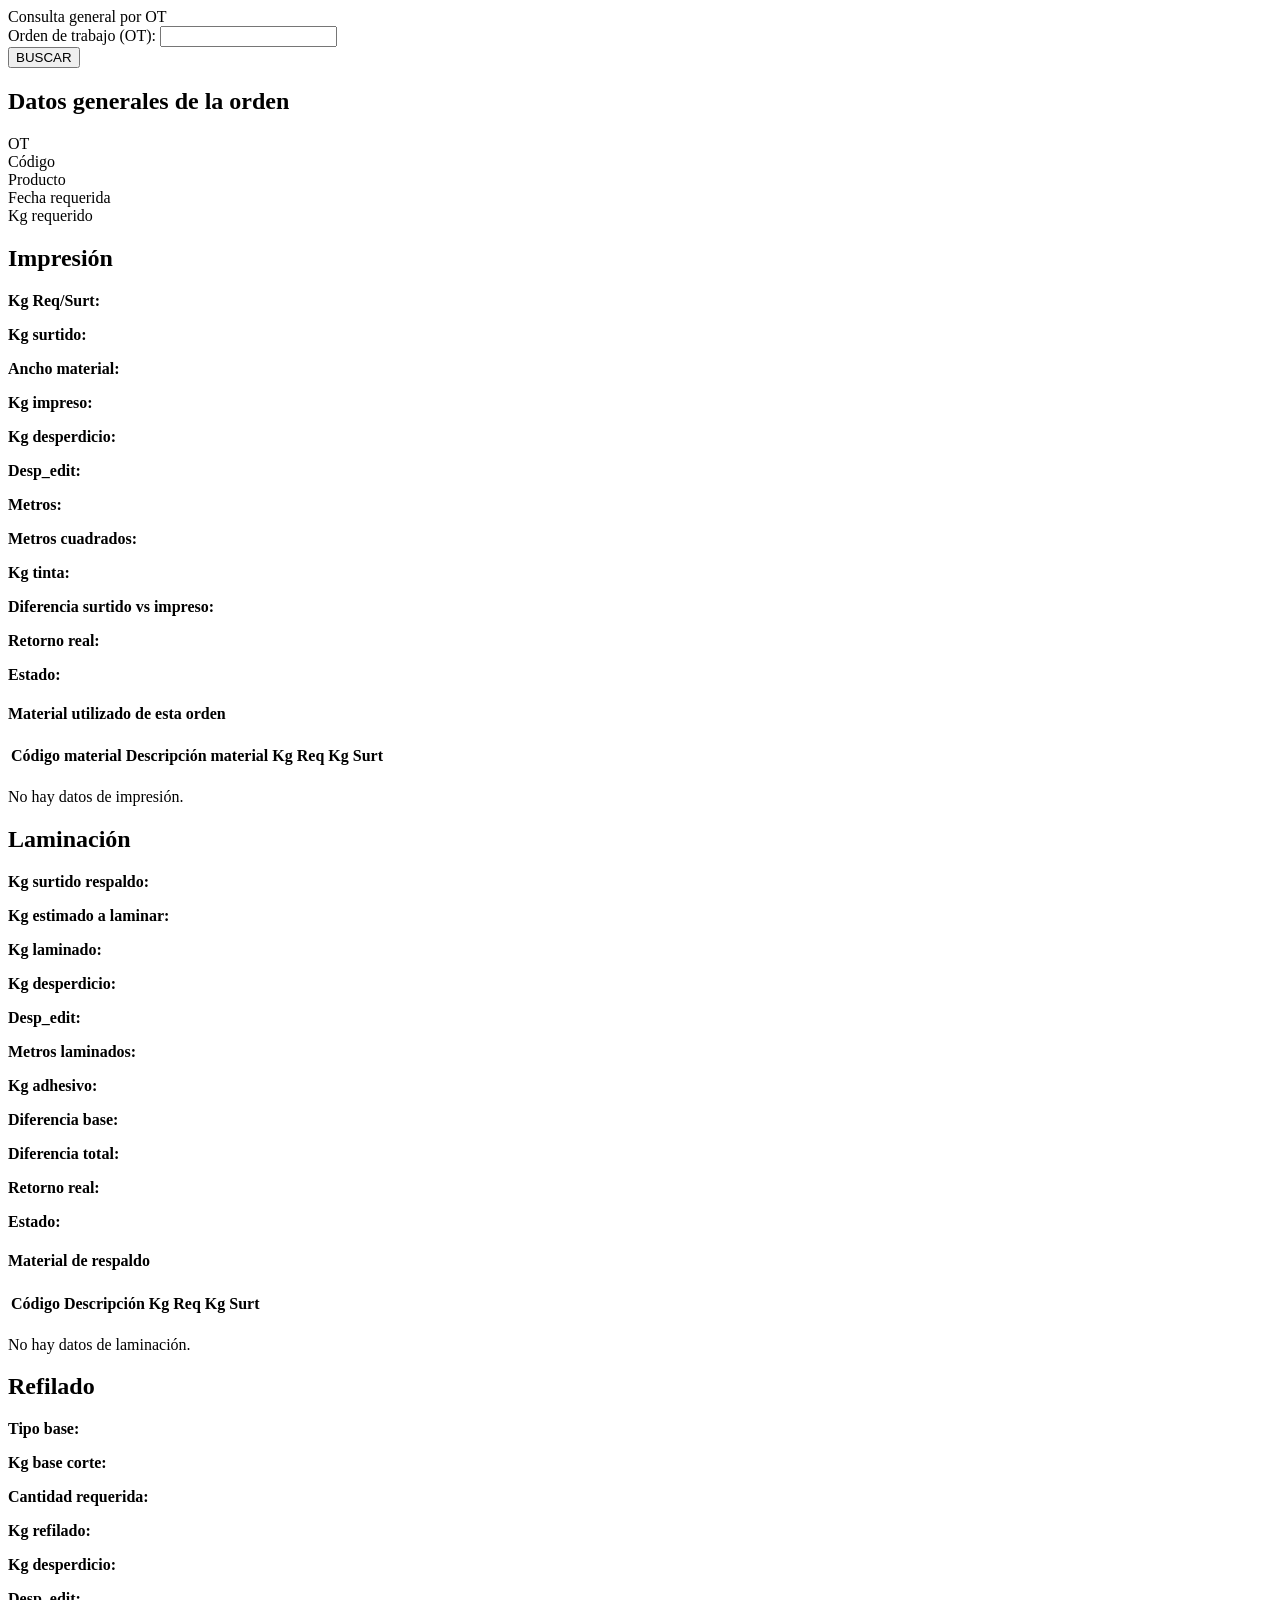
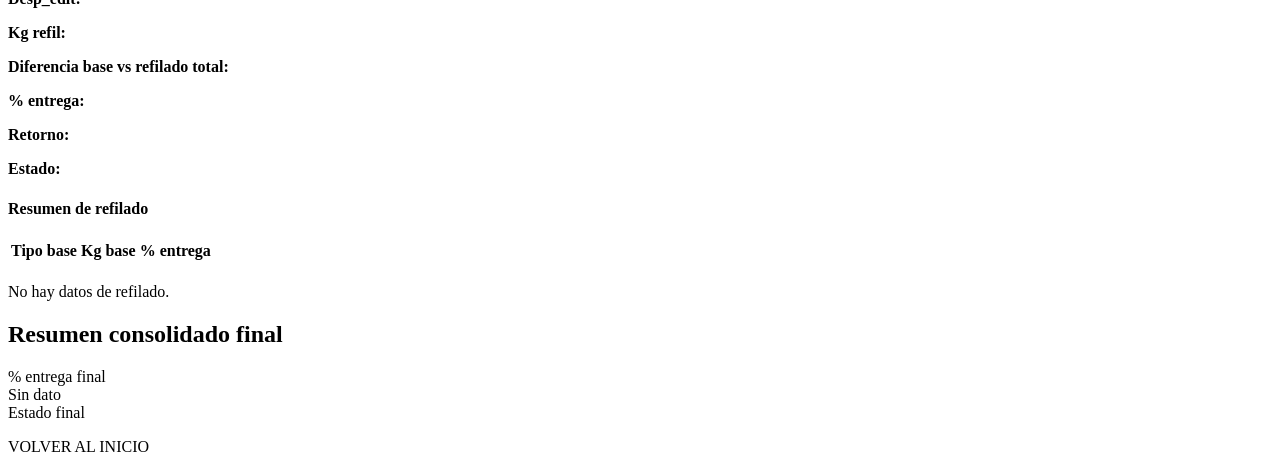
<file: src/main/resources/templates/consulta/index.html>
<!DOCTYPE html>
<html xmlns:th="http://www.thymeleaf.org">
<head>
    <meta charset="UTF-8">
    <title>Consulta General</title>
    <link rel="stylesheet" th:href="@{/css/estilos.css}">
</head>
<body class="modulo-consulta">
    <div class="encabezado encabezado-consulta">Consulta general por OT</div>

    <div class="contenedor">
        <form th:action="@{/consulta/buscar}" method="post">
            <div class="campo-formulario">
                <label>Orden de trabajo (OT):</label>
                <input type="text" name="ot" required>
            </div>
            <button type="submit" class="boton-principal">BUSCAR</button>
        </form>

        <p th:if="${error}" th:text="${error}" style="color:red; font-weight:bold;"></p>

        <div th:if="${orden != null}">
            <div class="dashboard-grid">

                <!-- DATOS GENERALES -->
                <div class="dashboard-card resumen">
                    <h2>Datos generales de la orden</h2>
                    <div class="kpi-row">
                        <div class="kpi-box">
                            <div class="label">OT</div>
                            <div class="value" th:text="${orden.ot}"></div>
                        </div>

                        <div class="kpi-box">
                            <div class="label">Código</div>
                            <div class="value" th:text="${orden.codigo != null ? orden.codigo : '-'}"></div>
                        </div>

                        <div class="kpi-box">
                            <div class="label">Producto</div>
                            <div class="value" th:text="${orden.producto != null ? orden.producto : '-'}"></div>
                        </div>

                        <div class="kpi-box">
                            <div class="label">Fecha requerida</div>
                            <div class="value" th:text="${orden.fechaRequerida != null ? orden.fechaRequerida : '-'}"></div>
                        </div>

                        <div class="kpi-box">
                            <div class="label">Kg requerido</div>
                            <div class="value"
                                 th:text="${orden.kgRequerido != null ? T(java.lang.String).format(T(java.util.Locale).US, '%.2f', orden.kgRequerido) : 'Sin dato'}">
                            </div>
                        </div>
                    </div>
                </div>

                <!-- IMPRESION -->
                <div class="dashboard-card impresion">
                    <h2>Impresión</h2>

                    <div th:if="${impresion != null}" class="dashboard-two-col">

                        <div class="dashboard-info">
                            <p><strong>Kg Req/Surt:</strong>
                                <span th:text="${impresion.kgReqSurt != null ? T(java.lang.String).format(T(java.util.Locale).US, '%.2f', impresion.kgReqSurt) : 'Sin dato'}"></span>
                            </p>

                            <p><strong>Kg surtido:</strong>
                                <span th:text="${impresion.kgSurtido != null ? T(java.lang.String).format(T(java.util.Locale).US, '%.2f', impresion.kgSurtido) : 'Sin dato'}"></span>
                            </p>

                            <p><strong>Ancho material:</strong>
                                <span th:text="${impresion.anchoMaterial != null ? T(java.lang.String).format(T(java.util.Locale).US, '%.2f', impresion.anchoMaterial) : 'Sin dato'}"></span>
                            </p>

                            <p><strong>Kg impreso:</strong>
                                <span th:text="${impresion.kgImpreso != null ? T(java.lang.String).format(T(java.util.Locale).US, '%.2f', impresion.kgImpreso) : 'Sin dato'}"></span>
                            </p>

                            <p><strong>Kg desperdicio:</strong>
                                <span th:text="${impresion.kgDesperdicio != null ? T(java.lang.String).format(T(java.util.Locale).US, '%.2f', impresion.kgDesperdicio) : 'Sin dato'}"></span>
                            </p>

                            <p><strong>Desp_edit:</strong>
                                <span th:text="${impresion.kgDesperdicioEdit != null ? T(java.lang.String).format(T(java.util.Locale).US, '%.2f', impresion.kgDesperdicioEdit) : '0.00'}"></span>
                            </p>

                            <p><strong>Metros:</strong>
                                <span th:text="${impresion.metros != null ? T(java.lang.String).format(T(java.util.Locale).US, '%.2f', impresion.metros) : 'Sin dato'}"></span>
                            </p>

                            <p><strong>Metros cuadrados:</strong>
                                <span th:text="${impresion.metrosCuadrados != null ? T(java.lang.String).format(T(java.util.Locale).US, '%.2f', impresion.metrosCuadrados) : 'Sin dato'}"></span>
                            </p>

                            <p><strong>Kg tinta:</strong>
                                <span th:text="${impresion.kgTinta != null ? T(java.lang.String).format(T(java.util.Locale).US, '%.2f', impresion.kgTinta) : 'Sin dato'}"></span>
                            </p>

                            <p><strong>Diferencia surtido vs impreso:</strong>
                                <span th:text="${impresion.difSurtVsImpreso != null ? T(java.lang.String).format(T(java.util.Locale).US, '%.2f', impresion.difSurtVsImpreso) : 'Sin dato'}"
                                      th:class="${impresion.difSurtVsImpreso == null ? 'sin-datos' :
                                                 (impresion.difSurtVsImpreso >= -10 and impresion.difSurtVsImpreso <= 10 ? 'verde' :
                                                 ((impresion.difSurtVsImpreso >= -30 and impresion.difSurtVsImpreso < -10) or (impresion.difSurtVsImpreso > 10 and impresion.difSurtVsImpreso <= 30) ? 'amarillo' : 'rojo'))}">
                                </span>
                            </p>

                            <p><strong>Retorno real:</strong>
                                <span th:text="${impresion.retornoReal != null ? T(java.lang.String).format(T(java.util.Locale).US, '%.2f', impresion.retornoReal) : 'Sin dato'}"></span>
                            </p>

                            <p><strong>Estado:</strong>
                                <span th:text="${impresion.estadoProceso != null ? impresion.estadoProceso : 'Sin dato'}"
                                      th:class="${impresion.estadoProceso == null ? 'sin-datos' :
                                                 (impresion.estadoProceso == 'Secuencia imp completada' ? 'verde' : 'rojo')}">
                                </span>
                            </p>
                        </div>

                        <div class="material-box">
                            <h4>Material utilizado de esta orden</h4>
                            <table>
                                <thead>
                                    <tr>
                                        <th>Código material</th>
                                        <th>Descripción material</th>
                                        <th>Kg Req</th>
                                        <th>Kg Surt</th>
                                    </tr>
                                </thead>
                                <tbody>
                                    <tr>
                                        <td th:text="${impresion.codigoMaterial != null ? impresion.codigoMaterial : '-'}"></td>
                                        <td th:text="${impresion.descripcionMaterial != null ? impresion.descripcionMaterial : '-'}"></td>
                                        <td th:text="${impresion.kgReqMaterial != null ? T(java.lang.String).format(T(java.util.Locale).US, '%.2f', impresion.kgReqMaterial) : '0.00'}"></td>
                                        <td th:text="${impresion.kgSurtMaterial != null ? T(java.lang.String).format(T(java.util.Locale).US, '%.2f', impresion.kgSurtMaterial) : '0.00'}"></td>
                                    </tr>
                                </tbody>
                            </table>
                        </div>

                    </div>

                    <div th:if="${impresion == null}">
                        <p>No hay datos de impresión.</p>
                    </div>
                </div>

                <!-- LAMINACION -->
                <div class="dashboard-card laminacion">
                    <h2>Laminación</h2>

                    <div th:if="${laminacion != null}" class="dashboard-two-col">

                        <div class="dashboard-info">
                            <p><strong>Kg surtido respaldo:</strong>
                                <span th:text="${laminacion.kgSurtidoRespaldo != null ? T(java.lang.String).format(T(java.util.Locale).US, '%.2f', laminacion.kgSurtidoRespaldo) : 'Sin dato'}"></span>
                            </p>

                            <p><strong>Kg estimado a laminar:</strong>
                                <span th:text="${laminacion.kgEstimadoLaminar != null ? T(java.lang.String).format(T(java.util.Locale).US, '%.2f', laminacion.kgEstimadoLaminar) : 'Sin dato'}"></span>
                            </p>

                            <p><strong>Kg laminado:</strong>
                                <span th:text="${laminacion.kgLaminado != null ? T(java.lang.String).format(T(java.util.Locale).US, '%.2f', laminacion.kgLaminado) : 'Sin dato'}"></span>
                            </p>

                            <p><strong>Kg desperdicio:</strong>
                                <span th:text="${laminacion.kgDesperdicio != null ? T(java.lang.String).format(T(java.util.Locale).US, '%.2f', laminacion.kgDesperdicio) : 'Sin dato'}"></span>
                            </p>

                            <p><strong>Desp_edit:</strong>
                                <span th:text="${laminacion.kgDesperdicioEdit != null ? T(java.lang.String).format(T(java.util.Locale).US, '%.2f', laminacion.kgDesperdicioEdit) : '0.00'}"></span>
                            </p>

                            <p><strong>Metros laminados:</strong>
                                <span th:text="${laminacion.metrosLaminados != null ? T(java.lang.String).format(T(java.util.Locale).US, '%.2f', laminacion.metrosLaminados) : 'Sin dato'}"></span>
                            </p>

                            <p><strong>Kg adhesivo:</strong>
                                <span th:text="${laminacion.kgAdhesivo != null ? T(java.lang.String).format(T(java.util.Locale).US, '%.2f', laminacion.kgAdhesivo) : 'Sin dato'}"></span>
                            </p>

                            <p><strong>Diferencia base:</strong>
                                <span th:text="${laminacion.difBaseLaminacion != null ? T(java.lang.String).format(T(java.util.Locale).US, '%.2f', laminacion.difBaseLaminacion) : 'Sin dato'}"
                                      th:class="${laminacion.difBaseLaminacion == null ? 'sin-datos' :
                                                 (laminacion.difBaseLaminacion >= -10 and laminacion.difBaseLaminacion <= 10 ? 'verde' :
                                                 ((laminacion.difBaseLaminacion >= -30 and laminacion.difBaseLaminacion < -10) or (laminacion.difBaseLaminacion > 10 and laminacion.difBaseLaminacion <= 30) ? 'amarillo' : 'rojo'))}">
                                </span>
                            </p>

                            <p><strong>Diferencia total:</strong>
                                <span th:text="${laminacion.difTotalLaminacion != null ? T(java.lang.String).format(T(java.util.Locale).US, '%.2f', laminacion.difTotalLaminacion) : 'Sin dato'}"
                                      th:class="${laminacion.difTotalLaminacion == null ? 'sin-datos' :
                                                 (laminacion.difTotalLaminacion >= -10 and laminacion.difTotalLaminacion <= 10 ? 'verde' :
                                                 ((laminacion.difTotalLaminacion >= -30 and laminacion.difTotalLaminacion < -10) or (laminacion.difTotalLaminacion > 10 and laminacion.difTotalLaminacion <= 30) ? 'amarillo' : 'rojo'))}">
                                </span>
                            </p>

                            <p><strong>Retorno real:</strong>
                                <span th:text="${laminacion.retornoReal != null ? T(java.lang.String).format(T(java.util.Locale).US, '%.2f', laminacion.retornoReal) : 'Sin dato'}"></span>
                            </p>

                            <p><strong>Estado:</strong>
                                <span th:text="${laminacion.estadoProceso != null ? laminacion.estadoProceso : 'Sin dato'}"
                                      th:class="${laminacion.estadoProceso == null ? 'sin-datos' :
                                                 (laminacion.estadoProceso == 'Secuencia lam completada' ? 'verde' : 'rojo')}">
                                </span>
                            </p>
                        </div>

                        <div class="material-box">
                            <h4>Material de respaldo</h4>
                            <table>
                                <thead>
                                    <tr>
                                        <th>Código</th>
                                        <th>Descripción</th>
                                        <th>Kg Req</th>
                                        <th>Kg Surt</th>
                                    </tr>
                                </thead>
                                <tbody>
                                    <tr>
                                        <td th:text="${laminacion.codigoMaterial != null ? laminacion.codigoMaterial : '-'}"></td>
                                        <td th:text="${laminacion.descripcionMaterial != null ? laminacion.descripcionMaterial : '-'}"></td>
                                        <td th:text="${laminacion.kgReqMaterial != null ? T(java.lang.String).format(T(java.util.Locale).US, '%.2f', laminacion.kgReqMaterial) : '0.00'}"></td>
                                        <td th:text="${laminacion.kgSurtMaterial != null ? T(java.lang.String).format(T(java.util.Locale).US, '%.2f', laminacion.kgSurtMaterial) : '0.00'}"></td>
                                    </tr>
                                </tbody>
                            </table>
                        </div>

                    </div>

                    <div th:if="${laminacion == null}">
                        <p>No hay datos de laminación.</p>
                    </div>
                </div>

                <!-- REFILADO -->
                <div class="dashboard-card refilado">
                    <h2>Refilado</h2>

                    <div th:if="${refilado != null}" class="dashboard-two-col">

                        <div class="dashboard-info">
                            <p><strong>Tipo base:</strong>
                                <span th:text="${refilado.tipoBase != null ? refilado.tipoBase : 'Sin dato'}"></span>
                            </p>

                            <p><strong>Kg base corte:</strong>
                                <span th:text="${refilado.kgBaseCorte != null ? T(java.lang.String).format(T(java.util.Locale).US, '%.2f', refilado.kgBaseCorte) : 'Sin dato'}"></span>
                            </p>

                            <p><strong>Cantidad requerida:</strong>
                                <span th:text="${refilado.cantidadRequeridaot != null ? T(java.lang.String).format(T(java.util.Locale).US, '%.2f', refilado.cantidadRequeridaot) : 'Sin dato'}"></span>
                            </p>

                            <p><strong>Kg refilado:</strong>
                                <span th:text="${refilado.kgRefilado != null ? T(java.lang.String).format(T(java.util.Locale).US, '%.2f', refilado.kgRefilado) : 'Sin dato'}"></span>
                            </p>

                            <p><strong>Kg desperdicio:</strong>
                                <span th:text="${refilado.kgDesperdicio != null ? T(java.lang.String).format(T(java.util.Locale).US, '%.2f', refilado.kgDesperdicio) : 'Sin dato'}"></span>
                            </p>

                            <p><strong>Desp_edit:</strong>
                                <span th:text="${refilado.kgDesperdicioEdit != null ? T(java.lang.String).format(T(java.util.Locale).US, '%.2f', refilado.kgDesperdicioEdit) : '0.00'}"></span>
                            </p>

                            <p><strong>Kg refil:</strong>
                                <span th:text="${refilado.kgRefil != null ? T(java.lang.String).format(T(java.util.Locale).US, '%.2f', refilado.kgRefil) : 'Sin dato'}"></span>
                            </p>

                            <p><strong>Diferencia base vs refilado total:</strong>
                                <span th:text="${refilado.difBaseVsRefiladoTotal != null ? T(java.lang.String).format(T(java.util.Locale).US, '%.2f', refilado.difBaseVsRefiladoTotal) : 'Sin dato'}"
                                      th:class="${refilado.difBaseVsRefiladoTotal == null ? 'sin-datos' :
                                                 (refilado.difBaseVsRefiladoTotal >= -10 and refilado.difBaseVsRefiladoTotal <= 10 ? 'verde' :
                                                 ((refilado.difBaseVsRefiladoTotal >= -30 and refilado.difBaseVsRefiladoTotal < -10) or (refilado.difBaseVsRefiladoTotal > 10 and refilado.difBaseVsRefiladoTotal <= 30) ? 'amarillo' : 'rojo'))}">
                                </span>
                            </p>

                            <p><strong>% entrega:</strong>
                                <span th:text="${refilado.porcentajeEntrega != null ? T(java.lang.String).format(T(java.util.Locale).US, '%.2f', refilado.porcentajeEntrega) + '%' : 'Sin dato'}"
                                      th:class="${refilado.porcentajeEntrega == null ? 'sin-datos' :
                                                 (refilado.porcentajeEntrega >= 100 ? 'verde' :
                                                 (refilado.porcentajeEntrega >= 95 and refilado.porcentajeEntrega < 100 ? 'amarillo' : 'rojo'))}">
                                </span>
                            </p>

                            <p><strong>Retorno:</strong>
                                <span th:text="${refilado.retorno != null ? T(java.lang.String).format(T(java.util.Locale).US, '%.2f', refilado.retorno) : 'Sin dato'}"></span>
                            </p>

                            <p><strong>Estado:</strong>
                                <span th:text="${refilado.estadoProceso != null ? refilado.estadoProceso : 'Sin dato'}"
                                      th:class="${refilado.estadoProceso == null ? 'sin-datos' :
                                                 (refilado.estadoProceso == 'Secuencia ref completada' ? 'verde' : 'rojo')}">
                                </span>
                            </p>
                        </div>

                        <div class="material-box">
                            <h4>Resumen de refilado</h4>
                            <table>
                                <thead>
                                    <tr>
                                        <th>Tipo base</th>
                                        <th>Kg base</th>
                                        <th>% entrega</th>
                                    </tr>
                                </thead>
                                <tbody>
                                    <tr>
                                        <td th:text="${refilado.tipoBase != null ? refilado.tipoBase : '-'}"></td>
                                        <td th:text="${refilado.kgBaseCorte != null ? T(java.lang.String).format(T(java.util.Locale).US, '%.2f', refilado.kgBaseCorte) : '0.00'}"></td>
                                        <td th:text="${refilado.porcentajeEntrega != null ? T(java.lang.String).format(T(java.util.Locale).US, '%.2f', refilado.porcentajeEntrega) + '%' : '0.00%'}"></td>
                                    </tr>
                                </tbody>
                            </table>
                        </div>

                    </div>

                    <div th:if="${refilado == null}">
                        <p>No hay datos de refilado.</p>
                    </div>
                </div>

                <!-- RESUMEN FINAL -->
                <div class="dashboard-card resumen">
                    <h2>Resumen consolidado final</h2>

                    <div class="kpi-row">
                        <div class="kpi-box">
                            <div class="label">% entrega final</div>
                            <div class="value"
                                 th:if="${porcentajeEntregaFinal != null}"
                                 th:text="${T(java.lang.String).format(T(java.util.Locale).US, '%.2f', porcentajeEntregaFinal) + '%'}"
                                 th:class="${porcentajeEntregaFinal >= 100 ? 'verde' :
                                            (porcentajeEntregaFinal >= 95 and porcentajeEntregaFinal < 100 ? 'amarillo' : 'rojo')}">
                            </div>
                            <div class="value sin-datos" th:if="${porcentajeEntregaFinal == null}">Sin dato</div>
                        </div>

                        <div class="kpi-box">
                            <div class="label">Estado final</div>
                            <div class="value"
                                 th:text="${estadoFinal}"
                                 th:class="${estadoFinal == 'VERDE' ? 'verde' :
                                            (estadoFinal == 'AMARILLO' ? 'amarillo' :
                                            (estadoFinal == 'ROJO' ? 'rojo' : 'sin-datos'))}">
                            </div>
                        </div>
                    </div>
                </div>

            </div>
        </div>

        <p>
            <a th:href="@{/}" class="boton-principal">VOLVER AL INICIO</a>
        </p>
    </div>
</body>
</html>
</file>
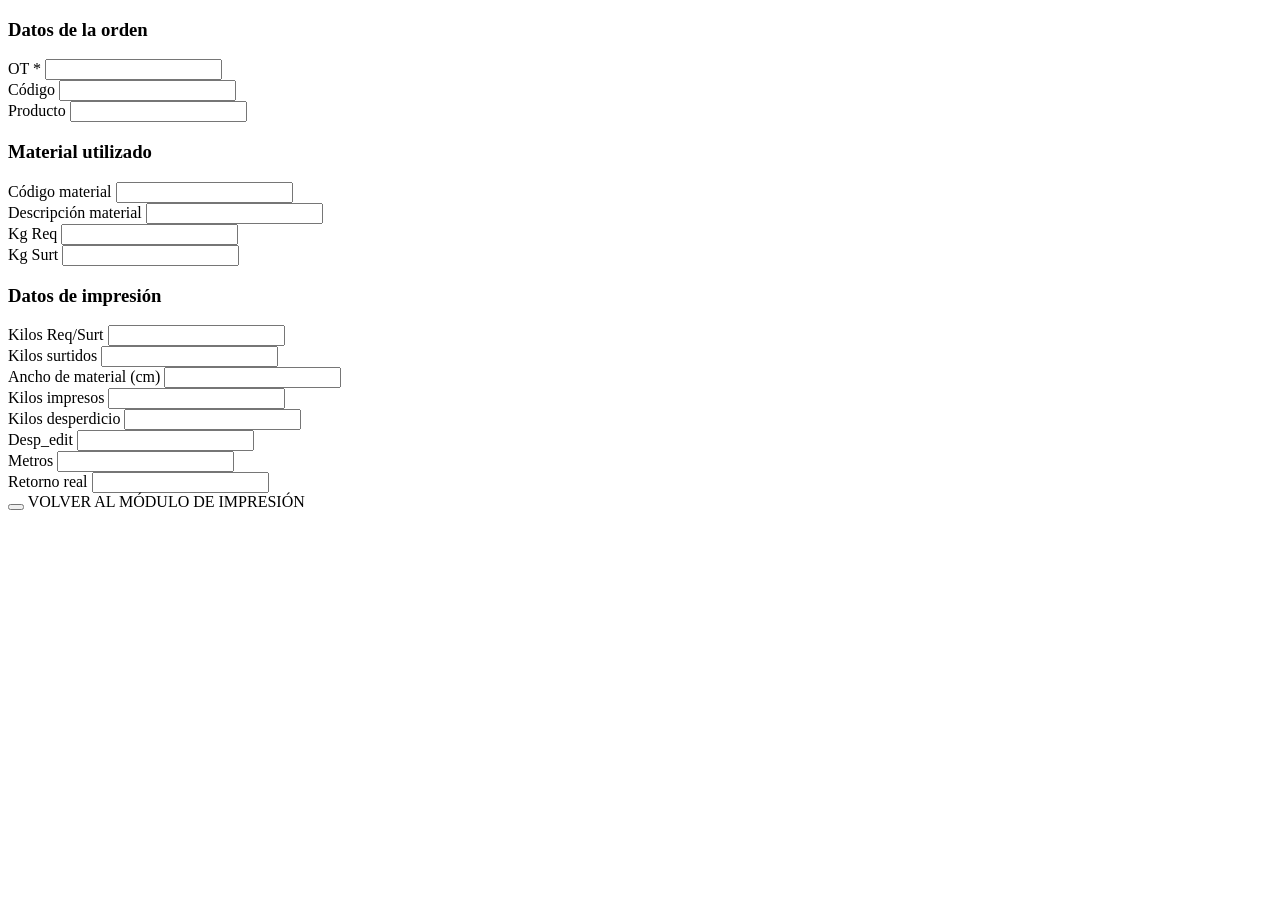
<file: src/main/resources/templates/impresion/form.html>
<!DOCTYPE html>
<html xmlns:th="http://www.thymeleaf.org">
<head>
    <meta charset="UTF-8">
    <title th:text="${modoEdicion} ? 'Editar Impresión' : 'Nueva Captura de Impresión'"></title>
    <link rel="stylesheet" th:href="@{/css/estilos.css}">
</head>
<body class="modulo-impresion">
    <div class="encabezado encabezado-impresion"
         th:text="${modoEdicion} ? 'Editar Captura de Impresión' : 'Nueva Captura de Impresión'">
    </div>

    <div class="form-card">
        <form th:action="@{/impresion/guardar}" method="post">

            <input type="hidden" name="id" th:value="${impresion != null ? impresion.id : ''}">

            <div class="form-section">
                <h3>Datos de la orden</h3>
            </div>

            <div class="form-grid">
                <div class="campo-formulario">
                    <label>OT *</label>
                    <input type="text" name="ot" required th:value="${orden != null ? orden.ot : ''}">
                </div>

                <div class="campo-formulario">
                    <label>Código</label>
                    <input type="text" name="codigo" th:value="${orden != null ? orden.codigo : ''}">
                </div>

                <div class="campo-formulario">
                    <label>Producto</label>
                    <input type="text" name="producto" th:value="${orden != null ? orden.producto : ''}">
                </div>
            </div>

            <div class="form-section">
                <h3>Material utilizado</h3>
            </div>

            <div class="form-grid">
                <div class="campo-formulario">
                    <label>Código material</label>
                    <input type="text" name="codigoMaterial"
                           th:value="${impresion != null ? impresion.codigoMaterial : ''}">
                </div>

                <div class="campo-formulario">
                    <label>Descripción material</label>
                    <input type="text" name="descripcionMaterial"
                           th:value="${impresion != null ? impresion.descripcionMaterial : ''}">
                </div>

                <div class="campo-formulario">
                    <label>Kg Req</label>
                    <input type="number" step="0.01" name="kgReqMaterial"
                           th:value="${impresion != null ? impresion.kgReqMaterial : ''}">
                </div>

                <div class="campo-formulario">
                    <label>Kg Surt</label>
                    <input type="number" step="0.01" name="kgSurtMaterial"
                           th:value="${impresion != null ? impresion.kgSurtMaterial : ''}">
                </div>
            </div>

            <div class="form-section">
                <h3>Datos de impresión</h3>
            </div>

            <div class="form-grid">
                <div class="campo-formulario">
                    <label>Kilos Req/Surt</label>
                    <input type="number" step="0.01" name="kgReqSurt"
                           th:value="${impresion != null ? impresion.kgReqSurt : ''}">
                </div>

                <div class="campo-formulario">
                    <label>Kilos surtidos</label>
                    <input type="number" step="0.01" name="kgSurtido"
                           th:value="${impresion != null ? impresion.kgSurtido : ''}">
                </div>

                <div class="campo-formulario">
                    <label>Ancho de material (cm)</label>
                    <input type="number" step="0.01" name="anchoMaterial"
                           th:value="${impresion != null ? impresion.anchoMaterial : ''}">
                </div>

                <div class="campo-formulario">
                    <label>Kilos impresos</label>
                    <input type="number" step="0.01" name="kgImpreso"
                           th:value="${impresion != null ? impresion.kgImpreso : ''}">
                </div>

                <div class="campo-formulario">
                    <label>Kilos desperdicio</label>
                    <input type="number" step="0.01" name="kgDesperdicio"
                           th:value="${impresion != null ? impresion.kgDesperdicio : ''}">
                </div>

                <div class="campo-formulario">
                    <label>Desp_edit</label>
                    <input type="number" step="0.01" name="kgDesperdicioEdit"
                           th:value="${impresion != null ? impresion.kgDesperdicioEdit : ''}">
                </div>

                <div class="campo-formulario">
                    <label>Metros</label>
                    <input type="number" step="0.01" name="metros"
                           th:value="${impresion != null ? impresion.metros : ''}">
                </div>

                <div class="campo-formulario">
                    <label>Retorno real</label>
                    <input type="number" step="0.01" name="retornoReal"
                           th:value="${impresion != null ? impresion.retornoReal : ''}">
                </div>
            </div>

            <div class="form-actions">
                <button type="submit" class="boton-guardar"
                        th:text="${modoEdicion} ? 'ACTUALIZAR CAPTURA' : 'GUARDAR CAPTURA'">
                </button>

                <a th:href="@{/impresion}" class="boton-principal">VOLVER AL MÓDULO DE IMPRESIÓN</a>
            </div>
        </form>
    </div>
</body>
</html>
</file>
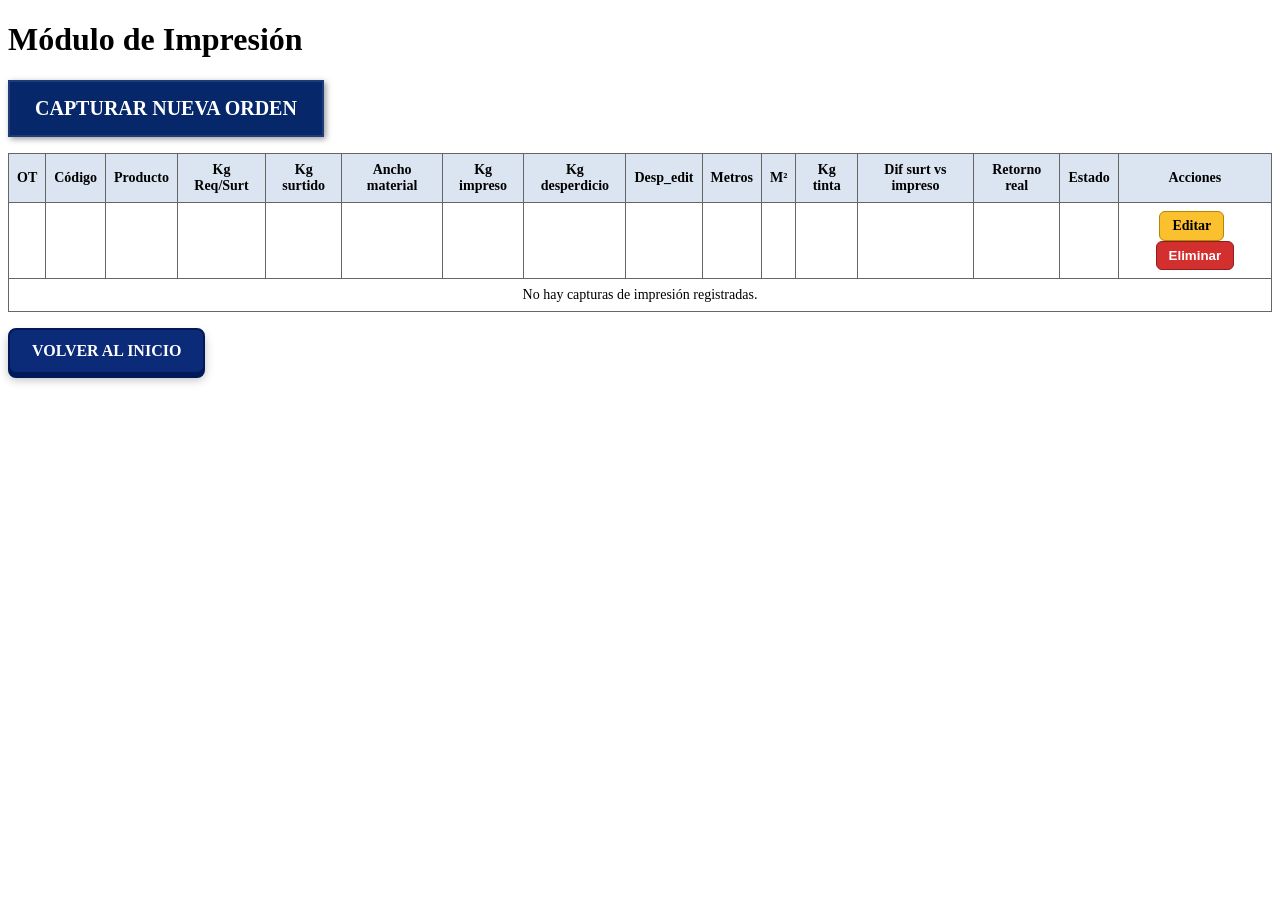
<file: src/main/resources/templates/impresion/list.html>
<!DOCTYPE html>
<html xmlns:th="http://www.thymeleaf.org">
<head>
    <meta charset="UTF-8">
    <title>Módulo Impresión</title>
    
    <style>
        .verde {
            background-color: #c8e6c9;
            font-weight: bold;
        }

        .amarillo {
            background-color: #fff9c4;
            font-weight: bold;
        }

        .rojo {
            background-color: #ffcdd2;
            font-weight: bold;
        }

        /* 🔥 NUEVO: estilo tabla */
        .tabla-estilo {
            width: 100%;
            border-collapse: collapse;
            font-size: 14px;
        }

        .tabla-estilo th {
            background-color: #dbe5f1;
            padding: 8px;
            border: 1px solid #666;
            text-align: center;
        }

        .tabla-estilo td {
            padding: 8px;
            border: 1px solid #666;
            text-align: center;
        }
    </style>
</head>
<body>
    <h1>Módulo de Impresión</h1>

    <p>
        <a th:href="@{/impresion/nueva}" style="
            display:inline-block;
            background-color:#06286b;
            color:white;
            text-decoration:none;
            padding:15px 25px;
            font-weight:bold;
            font-size:20px;
            border:2px solid #1d3c78;
            box-shadow:2px 2px 6px rgba(0,0,0,0.4);">
            CAPTURAR NUEVA ORDEN
        </a>
    </p>

    
    <div style="overflow-x:auto;">
        <table class="tabla-estilo">
            <thead>
                <tr>
                    <th>OT</th>
                    <th>Código</th>
                    <th>Producto</th>
                    <th>Kg Req/Surt</th>
                    <th>Kg surtido</th>
                    <th>Ancho material</th>
                    <th>Kg impreso</th>
                    <th>Kg desperdicio</th>
                    <th>Desp_edit</th>
                    <th>Metros</th>
                    <th>M²</th>
                    <th>Kg tinta</th>
                    <th>Dif surt vs impreso</th>
                    <th>Retorno real</th>
                    <th>Estado</th>
                    <th>Acciones</th>
                </tr>
            </thead>
            <tbody>
                <tr th:each="i : ${impresiones}">
                    <td th:text="${i.orden.ot}"></td>
                    <td th:text="${i.orden.codigo}"></td>
                    <td th:text="${i.orden.producto}"></td>
                    <td th:text="${i.kgReqSurt}"></td>
                    <td th:text="${i.kgSurtido}"></td>
                    <td th:text="${i.anchoMaterial}"></td>
                    <td th:text="${i.kgImpreso}"></td>
                    <td th:text="${i.kgDesperdicio}"></td>

                    <!-- 🔥 CORREGIDO -->
                    <td th:text="${i.kgDesperdicioEdit != null ? 
                        T(java.lang.String).format(T(java.util.Locale).US, '%.2f', i.kgDesperdicioEdit) : '0.00'}">
                    </td>

                    <td th:text="${i.metros}"></td>

                    <td th:text="${i.metrosCuadrados != null ? 
                        T(java.lang.String).format(T(java.util.Locale).US, '%.2f', i.metrosCuadrados) : 'Sin dato'}">
                    </td>

                    <td th:text="${i.kgTinta != null ? 
                        T(java.lang.String).format(T(java.util.Locale).US, '%.2f', i.kgTinta) : 'Sin dato'}">
                    </td>

                    <td th:text="${i.difSurtVsImpreso != null ? 
                        T(java.lang.String).format(T(java.util.Locale).US, '%.2f', i.difSurtVsImpreso) : 'Sin dato'}"
                        th:class="${i.difSurtVsImpreso == null ? '' :
                                   (i.difSurtVsImpreso >= -10 and i.difSurtVsImpreso <= 10 ? 'verde' :
                                   ((i.difSurtVsImpreso >= -30 and i.difSurtVsImpreso < -10) or 
                                    (i.difSurtVsImpreso > 10 and i.difSurtVsImpreso <= 30) ? 'amarillo' : 'rojo'))}">
                    </td>

                    <td th:text="${i.retornoReal != null ? 
                        T(java.lang.String).format(T(java.util.Locale).US, '%.2f', i.retornoReal) : 'Sin dato'}">
                    </td>

                    <!-- 🔥 CORREGIDO ESTADO -->
                    <td th:text="${i.estadoProceso != null ? i.estadoProceso : 'Sin dato'}"
                        th:class="${i.estadoProceso == null ? '' :
                                   (i.estadoProceso == 'Secuencia imp completada' ? 'verde' : 'rojo')}">
                    </td>

                    <td>
                        <a th:href="@{/impresion/editar/{id}(id=${i.id})}" style="
                            display:inline-block;
                            background-color:#fbc02d;
                            color:black;
                            text-decoration:none;
                            padding:6px 12px;
                            font-weight:bold;
                            border:1px solid #b28704;
                            border-radius:6px;
                            margin-right:6px;">
                            Editar
                        </a>

                        <form th:action="@{/impresion/eliminar/{id}(id=${i.id})}" method="post" style="display:inline;">
                            <button type="submit" onclick="return confirm('¿Deseas eliminar esta captura de impresión?');"
                                    style="
                                    background-color:#d32f2f;
                                    color:white;
                                    padding:6px 12px;
                                    font-weight:bold;
                                    border:1px solid #8b1e1e;
                                    border-radius:6px;
                                    cursor:pointer;">
                                Eliminar
                            </button>
                        </form>
                    </td>
                </tr>

                <tr th:if="${#lists.isEmpty(impresiones)}">
                    <td colspan="16">No hay capturas de impresión registradas.</td>
                </tr>
            </tbody>
        </table>
    </div>

    <p>
        <a th:href="@{/}" style="
            display:inline-block;
            background-color:#0b2a78;
            color:white;
            text-decoration:none;
            padding:12px 22px;
            font-weight:bold;
            border:2px solid #001a57;
            border-radius:8px;
            box-shadow:0 4px 0 #001a57, 0 6px 10px rgba(0,0,0,0.25);
            transition:0.2s;">
            VOLVER AL INICIO
        </a>
    </p>
</body>
</html>
</file>
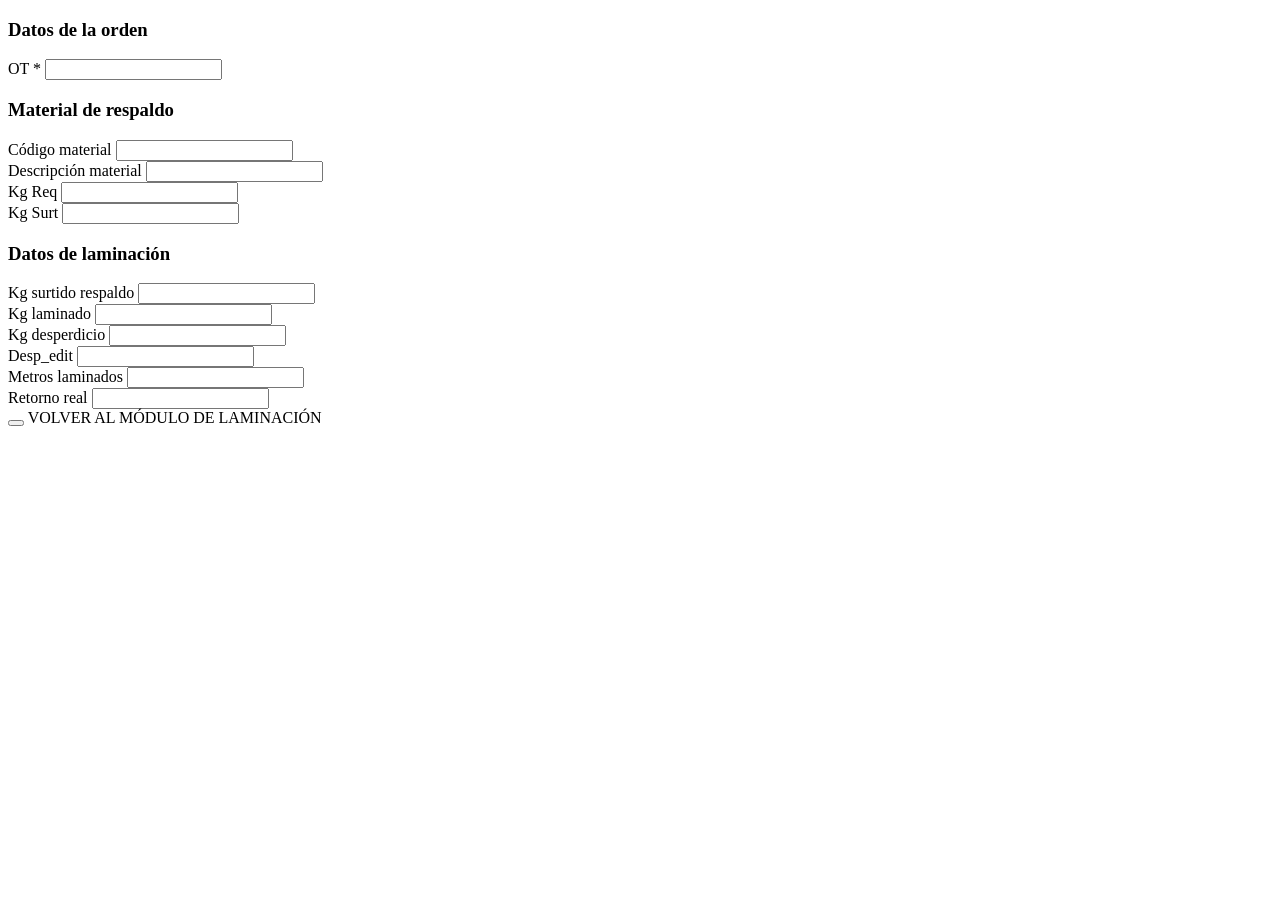
<file: src/main/resources/templates/laminacion/form.html>
<!DOCTYPE html>
<html xmlns:th="http://www.thymeleaf.org">
<head>
    <meta charset="UTF-8">
    <title th:text="${modoEdicion} ? 'Editar Laminación' : 'Nueva Captura de Laminación'"></title>
    <link rel="stylesheet" th:href="@{/css/estilos.css}">
</head>
<body class="modulo-laminacion">
    <div class="encabezado encabezado-laminacion"
         th:text="${modoEdicion} ? 'Editar Captura de Laminación' : 'Nueva Captura de Laminación'">
    </div>

    <div class="form-card">
        <form th:action="@{/laminacion/guardar}" method="post">

            <input type="hidden" name="id" th:value="${laminacion != null ? laminacion.id : ''}">

            <div class="form-section">
                <h3>Datos de la orden</h3>
            </div>

            <div class="form-grid">
                <div class="campo-formulario">
                    <label>OT *</label>
                    <input type="text" name="ot" required th:value="${orden != null ? orden.ot : ''}">
                </div>
            </div>

            <div class="form-section">
                <h3>Material de respaldo</h3>
            </div>

            <div class="form-grid">
                <div class="campo-formulario">
                    <label>Código material</label>
                    <input type="text" name="codigoMaterial"
                           th:value="${laminacion != null ? laminacion.codigoMaterial : ''}">
                </div>

                <div class="campo-formulario">
                    <label>Descripción material</label>
                    <input type="text" name="descripcionMaterial"
                           th:value="${laminacion != null ? laminacion.descripcionMaterial : ''}">
                </div>

                <div class="campo-formulario">
                    <label>Kg Req</label>
                    <input type="number" step="0.01" name="kgReqMaterial"
                           th:value="${laminacion != null ? laminacion.kgReqMaterial : ''}">
                </div>

                <div class="campo-formulario">
                    <label>Kg Surt</label>
                    <input type="number" step="0.01" name="kgSurtMaterial"
                           th:value="${laminacion != null ? laminacion.kgSurtMaterial : ''}">
                </div>
            </div>

            <div class="form-section">
                <h3>Datos de laminación</h3>
            </div>

            <div class="form-grid">
                <div class="campo-formulario">
                    <label>Kg surtido respaldo</label>
                    <input type="number" step="0.01" name="kgSurtidoRespaldo"
                           th:value="${laminacion != null ? laminacion.kgSurtidoRespaldo : ''}">
                </div>

                <div class="campo-formulario">
                    <label>Kg laminado</label>
                    <input type="number" step="0.01" name="kgLaminado"
                           th:value="${laminacion != null ? laminacion.kgLaminado : ''}">
                </div>

                <div class="campo-formulario">
                    <label>Kg desperdicio</label>
                    <input type="number" step="0.01" name="kgDesperdicio"
                           th:value="${laminacion != null ? laminacion.kgDesperdicio : ''}">
                </div>

                <div class="campo-formulario">
                    <label>Desp_edit</label>
                    <input type="number" step="0.01" name="kgDesperdicioEdit"
                           th:value="${laminacion != null ? laminacion.kgDesperdicioEdit : ''}">
                </div>

                <div class="campo-formulario">
                    <label>Metros laminados</label>
                    <input type="number" step="0.01" name="metrosLaminados"
                           th:value="${laminacion != null ? laminacion.metrosLaminados : ''}">
                </div>

                <div class="campo-formulario">
                    <label>Retorno real</label>
                    <input type="number" step="0.01" name="retornoReal"
                           th:value="${laminacion != null ? laminacion.retornoReal : ''}">
                </div>
            </div>

            <div class="form-actions">
                <button type="submit" class="boton-guardar"
                        th:text="${modoEdicion} ? 'ACTUALIZAR CAPTURA' : 'GUARDAR CAPTURA'">
                </button>

                <a th:href="@{/laminacion}" class="boton-principal">VOLVER AL MÓDULO DE LAMINACIÓN</a>
            </div>
        </form>
    </div>
</body>
</html>
</file>
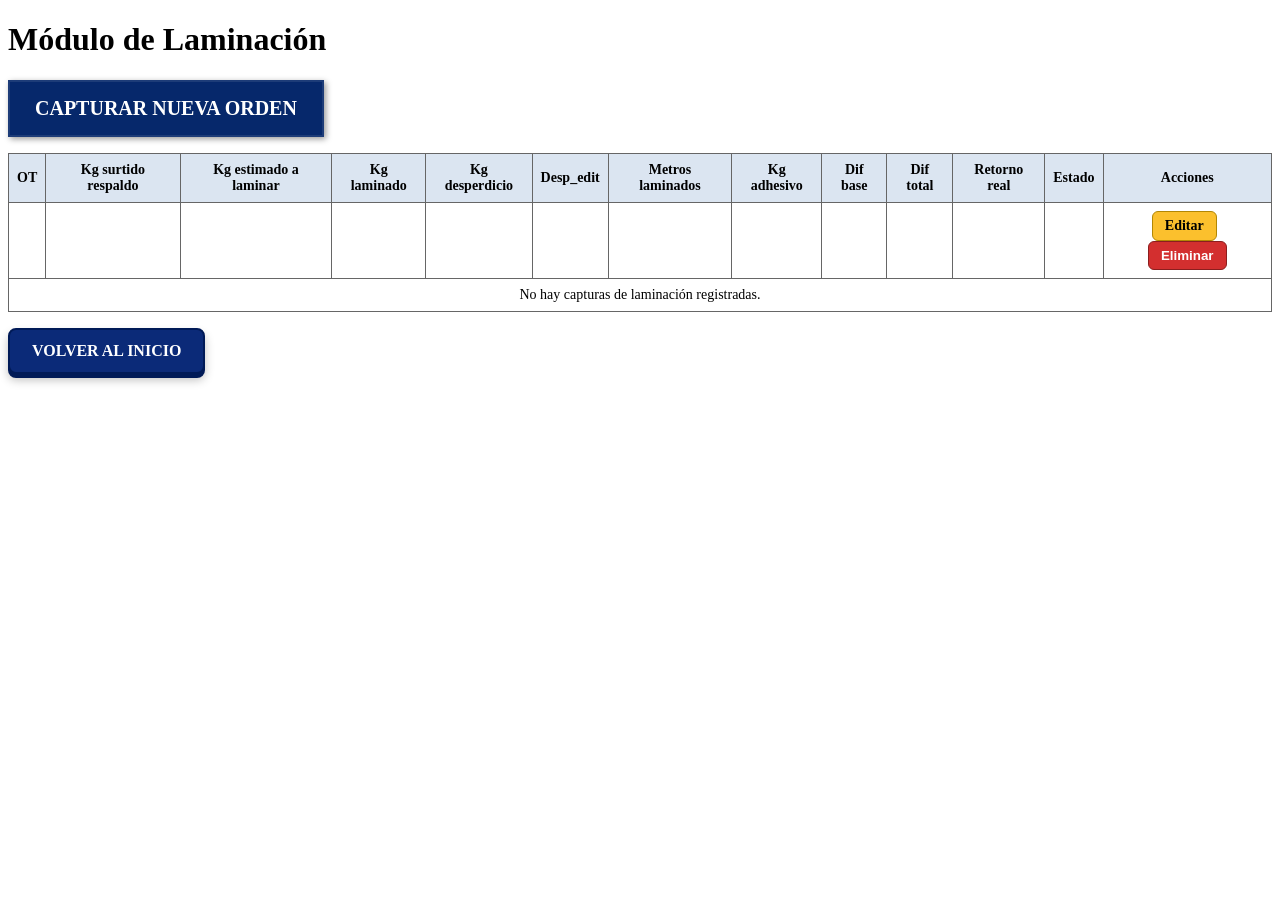
<file: src/main/resources/templates/laminacion/list.html>
<!DOCTYPE html>
<html xmlns:th="http://www.thymeleaf.org">
<head>
    <meta charset="UTF-8">
    <title>Módulo Laminación</title>
    <style>
        .verde {
            background-color: #c8e6c9;
            font-weight: bold;
        }

        .amarillo {
            background-color: #fff9c4;
            font-weight: bold;
        }

        .rojo {
            background-color: #ffcdd2;
            font-weight: bold;
        }

        .tabla-estilo {
            width: 100%;
            border-collapse: collapse;
            font-size: 14px;
        }

        .tabla-estilo th {
            background-color: #dbe5f1;
            padding: 8px;
            border: 1px solid #666;
            text-align: center;
        }

        .tabla-estilo td {
            padding: 8px;
            border: 1px solid #666;
            text-align: center;
        }
    </style>
</head>
<body>
    <h1>Módulo de Laminación</h1>

    <p>
        <a th:href="@{/laminacion/nueva}" style="
            display:inline-block;
            background-color:#06286b;
            color:white;
            text-decoration:none;
            padding:15px 25px;
            font-weight:bold;
            font-size:20px;
            border:2px solid #1d3c78;
            box-shadow:2px 2px 6px rgba(0,0,0,0.4);">
            CAPTURAR NUEVA ORDEN
        </a>
    </p>

    <div style="overflow-x:auto;">
        <table class="tabla-estilo">
            <thead>
                <tr>
                    <th>OT</th>
                    <th>Kg surtido respaldo</th>
                    <th>Kg estimado a laminar</th>
                    <th>Kg laminado</th>
                    <th>Kg desperdicio</th>
                    <th>Desp_edit</th>
                    <th>Metros laminados</th>
                    <th>Kg adhesivo</th>
                    <th>Dif base</th>
                    <th>Dif total</th>
                    <th>Retorno real</th>
                    <th>Estado</th>
                    <th>Acciones</th>
                </tr>
            </thead>
            <tbody>
                <tr th:each="l : ${laminaciones}">
                    <td th:text="${l.orden.ot}"></td>
                    <td th:text="${l.kgSurtidoRespaldo}"></td>
                    <td th:text="${l.kgEstimadoLaminar != null ? T(java.lang.String).format(T(java.util.Locale).US, '%.2f', l.kgEstimadoLaminar) : 'Sin dato'}"></td>
                    <td th:text="${l.kgLaminado}"></td>
                    <td th:text="${l.kgDesperdicio}"></td>
                    <td th:text="${l.kgDesperdicioEdit != null ? T(java.lang.String).format(T(java.util.Locale).US, '%.2f', l.kgDesperdicioEdit) : '0.00'}"></td>
                    <td th:text="${l.metrosLaminados}"></td>
                    <td th:text="${l.kgAdhesivo != null ? T(java.lang.String).format(T(java.util.Locale).US, '%.2f', l.kgAdhesivo) : 'Sin dato'}"></td>
                    <td th:text="${l.difBaseLaminacion != null ? T(java.lang.String).format(T(java.util.Locale).US, '%.2f', l.difBaseLaminacion) : 'Sin dato'}"
                        th:class="${l.difBaseLaminacion == null ? '' :
                                   (l.difBaseLaminacion >= -10 and l.difBaseLaminacion <= 10 ? 'verde' :
                                   ((l.difBaseLaminacion >= -30 and l.difBaseLaminacion < -10) or (l.difBaseLaminacion > 10 and l.difBaseLaminacion <= 30) ? 'amarillo' : 'rojo'))}">
                    </td>
                    <td th:text="${l.difTotalLaminacion != null ? T(java.lang.String).format(T(java.util.Locale).US, '%.2f', l.difTotalLaminacion) : 'Sin dato'}"
                        th:class="${l.difTotalLaminacion == null ? '' :
                                   (l.difTotalLaminacion >= -10 and l.difTotalLaminacion <= 10 ? 'verde' :
                                   ((l.difTotalLaminacion >= -30 and l.difTotalLaminacion < -10) or (l.difTotalLaminacion > 10 and l.difTotalLaminacion <= 30) ? 'amarillo' : 'rojo'))}">
                    </td>
                    <td th:text="${l.retornoReal != null ? T(java.lang.String).format(T(java.util.Locale).US, '%.2f', l.retornoReal) : 'Sin dato'}"></td>
                    <td th:text="${l.estadoProceso != null ? l.estadoProceso : 'Sin dato'}"
                        th:class="${l.estadoProceso == null ? '' :
                                   (l.estadoProceso == 'Secuencia lam completada' ? 'verde' : 'rojo')}">
                    </td>
                    <td>
                        <a th:href="@{/laminacion/editar/{id}(id=${l.id})}" style="
                            display:inline-block;
                            background-color:#fbc02d;
                            color:black;
                            text-decoration:none;
                            padding:6px 12px;
                            font-weight:bold;
                            border:1px solid #b28704;
                            border-radius:6px;
                            margin-right:6px;">
                            Editar
                        </a>

                        <form th:action="@{/laminacion/eliminar/{id}(id=${l.id})}" method="post" style="display:inline;">
                            <button type="submit" onclick="return confirm('¿Deseas eliminar esta captura de laminación?');"
                                    style="
                                    background-color:#d32f2f;
                                    color:white;
                                    padding:6px 12px;
                                    font-weight:bold;
                                    border:1px solid #8b1e1e;
                                    border-radius:6px;
                                    cursor:pointer;">
                                Eliminar
                            </button>
                        </form>
                    </td>
                </tr>
                <tr th:if="${#lists.isEmpty(laminaciones)}">
                    <td colspan="13">No hay capturas de laminación registradas.</td>
                </tr>
            </tbody>
        </table>
    </div>

    <p>
        <a th:href="@{/}" style="
            display:inline-block;
            background-color:#0b2a78;
            color:white;
            text-decoration:none;
            padding:12px 22px;
            font-weight:bold;
            border:2px solid #001a57;
            border-radius:8px;
            box-shadow:0 4px 0 #001a57, 0 6px 10px rgba(0,0,0,0.25);
            transition:0.2s;">
            VOLVER AL INICIO
        </a>
    </p>
</body>
</html>
</file>
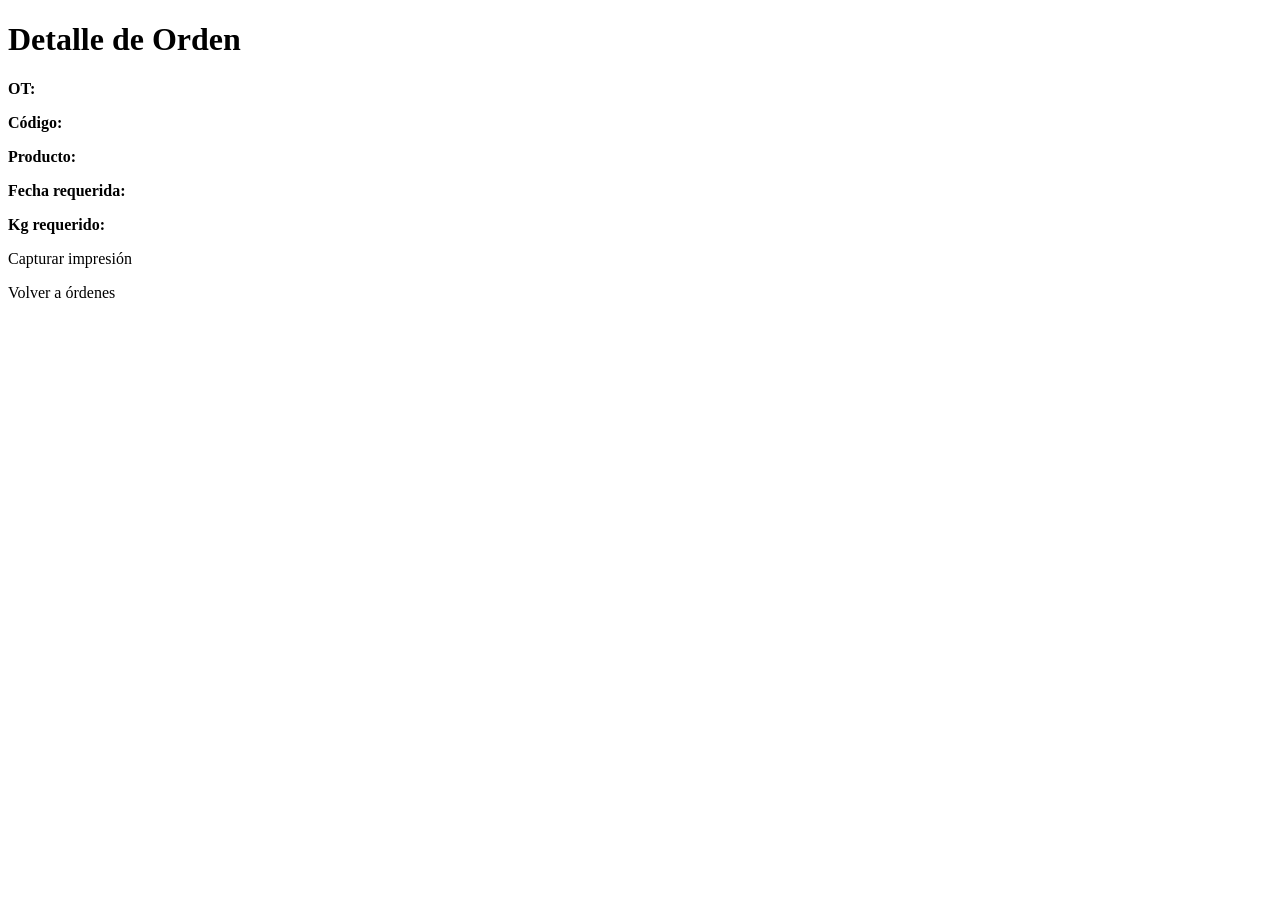
<file: src/main/resources/templates/ordenes/detalle.html>
<!DOCTYPE html>
<html xmlns:th="http://www.thymeleaf.org">
<head>
    <meta charset="UTF-8">
    <title>Detalle de Orden</title>
</head>
<body>
    <h1>Detalle de Orden</h1>

    <p><strong>OT:</strong> <span th:text="${orden.ot}"></span></p>
    <p><strong>Código:</strong> <span th:text="${orden.codigo}"></span></p>
    <p><strong>Producto:</strong> <span th:text="${orden.producto}"></span></p>
    <p><strong>Fecha requerida:</strong> <span th:text="${orden.fechaRequerida}"></span></p>
    <p><strong>Kg requerido:</strong> <span th:text="${orden.kgRequerido}"></span></p>

    <p>
        <a th:href="@{/impresion/nueva/{ordenId}(ordenId=${orden.id})}">Capturar impresión</a>
    </p>

    <p><a th:href="@{/ordenes}">Volver a órdenes</a></p>
</body>
</html>
</file>
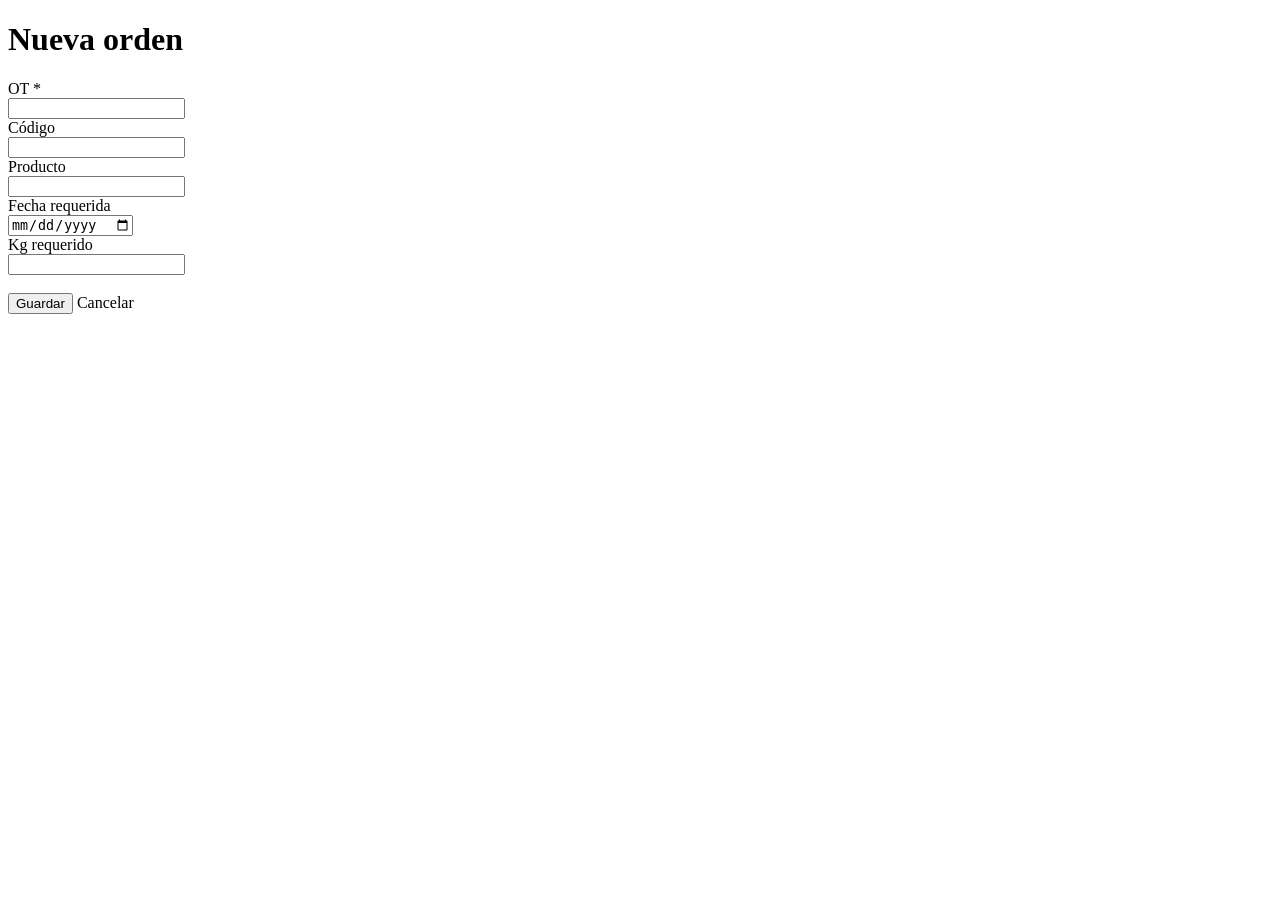
<file: src/main/resources/templates/ordenes/form.html>
<!DOCTYPE html>
<html xmlns:th="http://www.thymeleaf.org">
<head>
  <meta charset="UTF-8">
  <title>Nueva orden</title>
</head>
<body>
  <h1>Nueva orden</h1>

  <p th:if="${error}" th:text="${error}" style="color:red;"></p>

  <form th:action="@{/ordenes}" method="post" th:object="${orden}">
    <div>
      <label>OT *</label><br>
      <input type="text" th:field="*{ot}" required>
    </div>

    <div>
      <label>Código</label><br>
      <input type="text" th:field="*{codigo}">
    </div>

    <div>
      <label>Producto</label><br>
      <input type="text" th:field="*{producto}">
    </div>

    <div>
      <label>Fecha requerida</label><br>
      <input type="date" th:field="*{fechaRequerida}">
    </div>

    <div>
      <label>Kg requerido</label><br>
      <input type="number" step="0.01" th:field="*{kgRequerido}">
    </div>

    <br>
    <button type="submit">Guardar</button>
    <a th:href="@{/ordenes}">Cancelar</a>
  </form>
</body>
</html>
</file>
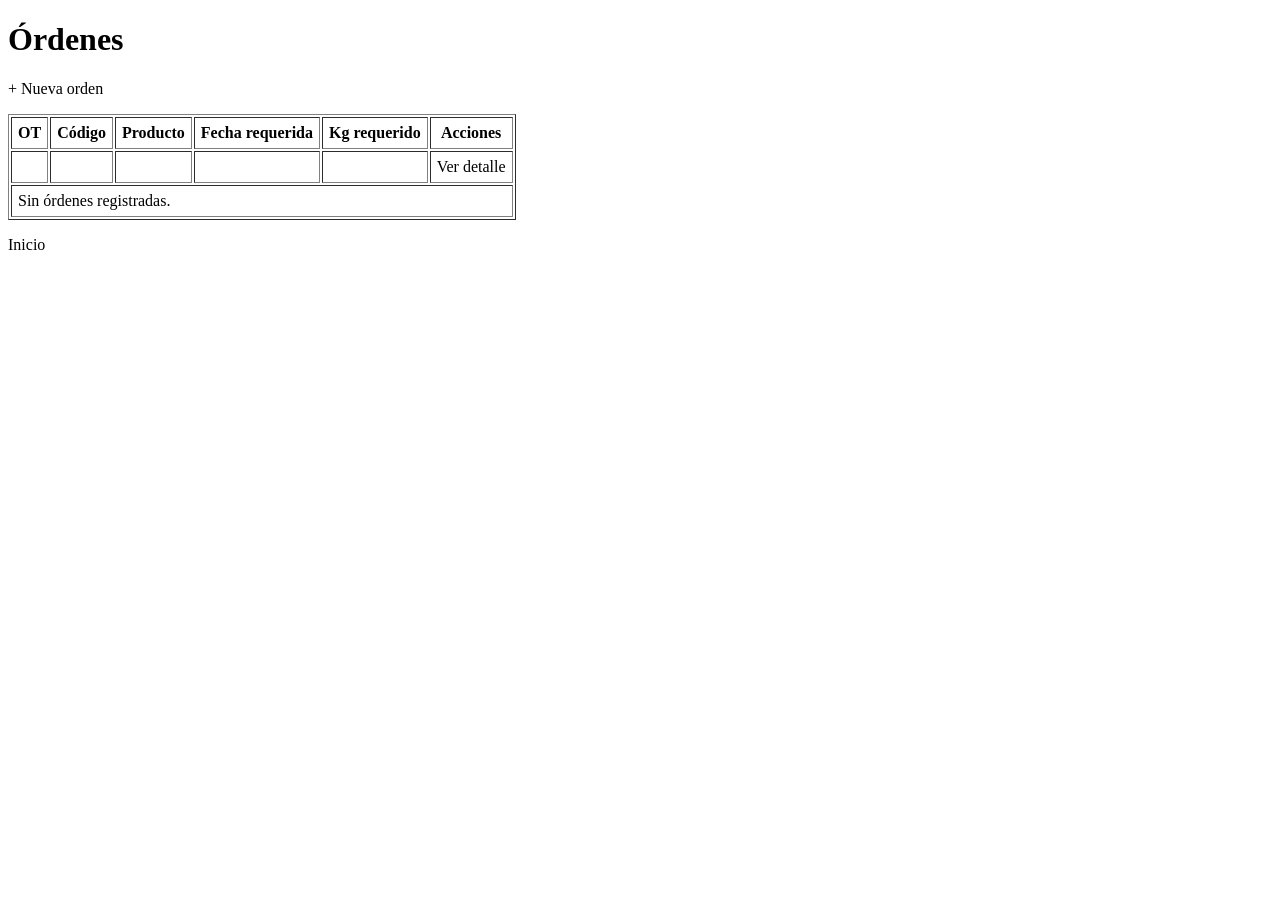
<file: src/main/resources/templates/ordenes/list.html>
<!DOCTYPE html>
<html xmlns:th="http://www.thymeleaf.org">
<head>
  <meta charset="UTF-8">
  <title>Órdenes</title>
</head>
<body>
  <h1>Órdenes</h1>

  <p><a th:href="@{/ordenes/nueva}">+ Nueva orden</a></p>

  <table border="1" cellpadding="6">
    <thead>
      <tr>
        <th>OT</th>
        <th>Código</th>
        <th>Producto</th>
        <th>Fecha requerida</th>
        <th>Kg requerido</th>
        <th>Acciones</th>
      </tr>
    </thead>
    <tbody>
      <tr th:each="o : ${ordenes}">
        <td th:text="${o.ot}"></td>
        <td th:text="${o.codigo}"></td>
        <td th:text="${o.producto}"></td>
        <td th:text="${o.fechaRequerida}"></td>
        <td th:text="${o.kgRequerido}"></td>
        <td>
          <a th:href="@{/ordenes/{id}(id=${o.id})}">Ver detalle</a>
        </td>
      </tr>
      <tr th:if="${#lists.isEmpty(ordenes)}">
        <td colspan="6">Sin órdenes registradas.</td>
      </tr>
    </tbody>
  </table>

  <p><a th:href="@{/}">Inicio</a></p>
</body>
</html>
</file>
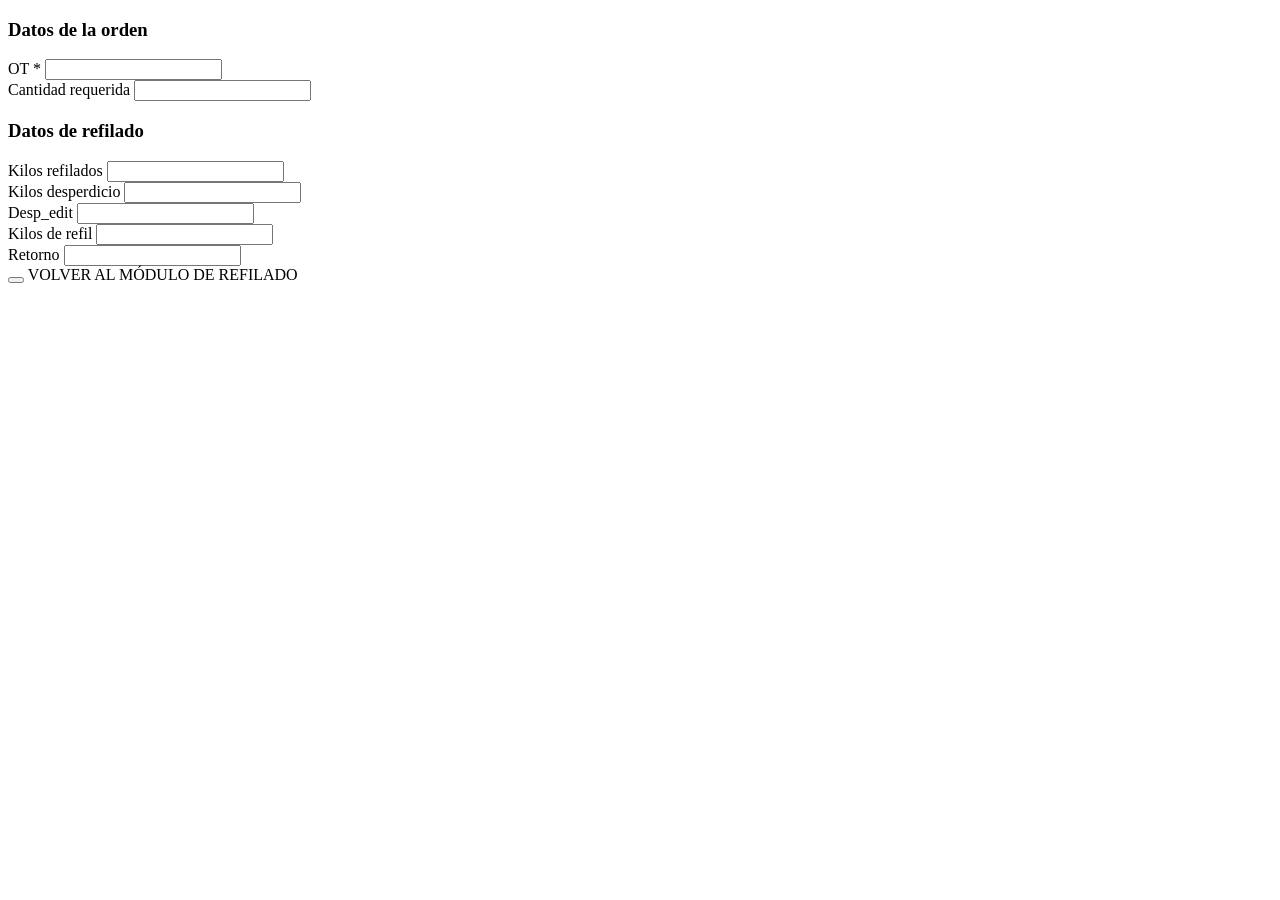
<file: src/main/resources/templates/refilado/form.html>
<!DOCTYPE html>
<html xmlns:th="http://www.thymeleaf.org">
<head>
    <meta charset="UTF-8">
    <title th:text="${modoEdicion} ? 'Editar Refilado' : 'Nueva Captura de Refilado'"></title>
    <link rel="stylesheet" th:href="@{/css/estilos.css}">
</head>
<body class="modulo-refilado">
    <div class="encabezado encabezado-refilado"
         th:text="${modoEdicion} ? 'Editar Captura de Refilado' : 'Nueva Captura de Refilado'">
    </div>

    <div class="form-card">
        <form th:action="@{/refilado/guardar}" method="post">

            <input type="hidden" name="id" th:value="${refilado != null ? refilado.id : ''}">

            <div class="form-section">
                <h3>Datos de la orden</h3>
            </div>

            <div class="form-grid">
                <div class="campo-formulario">
                    <label>OT *</label>
                    <input type="text" name="ot" required th:value="${orden != null ? orden.ot : ''}">
                </div>

                <div class="campo-formulario">
                    <label>Cantidad requerida</label>
                    <input type="number" step="0.01" name="cantidadRequeridaot"
                           th:value="${refilado != null ? refilado.cantidadRequeridaot : ''}">
                </div>
            </div>

            <div class="form-section">
                <h3>Datos de refilado</h3>
            </div>

            <div class="form-grid">
                <div class="campo-formulario">
                    <label>Kilos refilados</label>
                    <input type="number" step="0.01" name="kgRefilado"
                           th:value="${refilado != null ? refilado.kgRefilado : ''}">
                </div>

                <div class="campo-formulario">
                    <label>Kilos desperdicio</label>
                    <input type="number" step="0.01" name="kgDesperdicio"
                           th:value="${refilado != null ? refilado.kgDesperdicio : ''}">
                </div>

                <div class="campo-formulario">
                    <label>Desp_edit</label>
                    <input type="number" step="0.01" name="kgDesperdicioEdit"
                           th:value="${refilado != null ? refilado.kgDesperdicioEdit : ''}">
                </div>

                <div class="campo-formulario">
                    <label>Kilos de refil</label>
                    <input type="number" step="0.01" name="kgRefil"
                           th:value="${refilado != null ? refilado.kgRefil : ''}">
                </div>

                <div class="campo-formulario">
                    <label>Retorno</label>
                    <input type="number" step="0.01" name="retorno"
                           th:value="${refilado != null ? refilado.retorno : ''}">
                </div>
            </div>

            <div class="form-actions">
                <button type="submit" class="boton-guardar"
                        th:text="${modoEdicion} ? 'ACTUALIZAR CAPTURA' : 'GUARDAR CAPTURA'">
                </button>

                <a th:href="@{/refilado}" class="boton-principal">VOLVER AL MÓDULO DE REFILADO</a>
            </div>
        </form>
    </div>
</body>
</html>
</file>
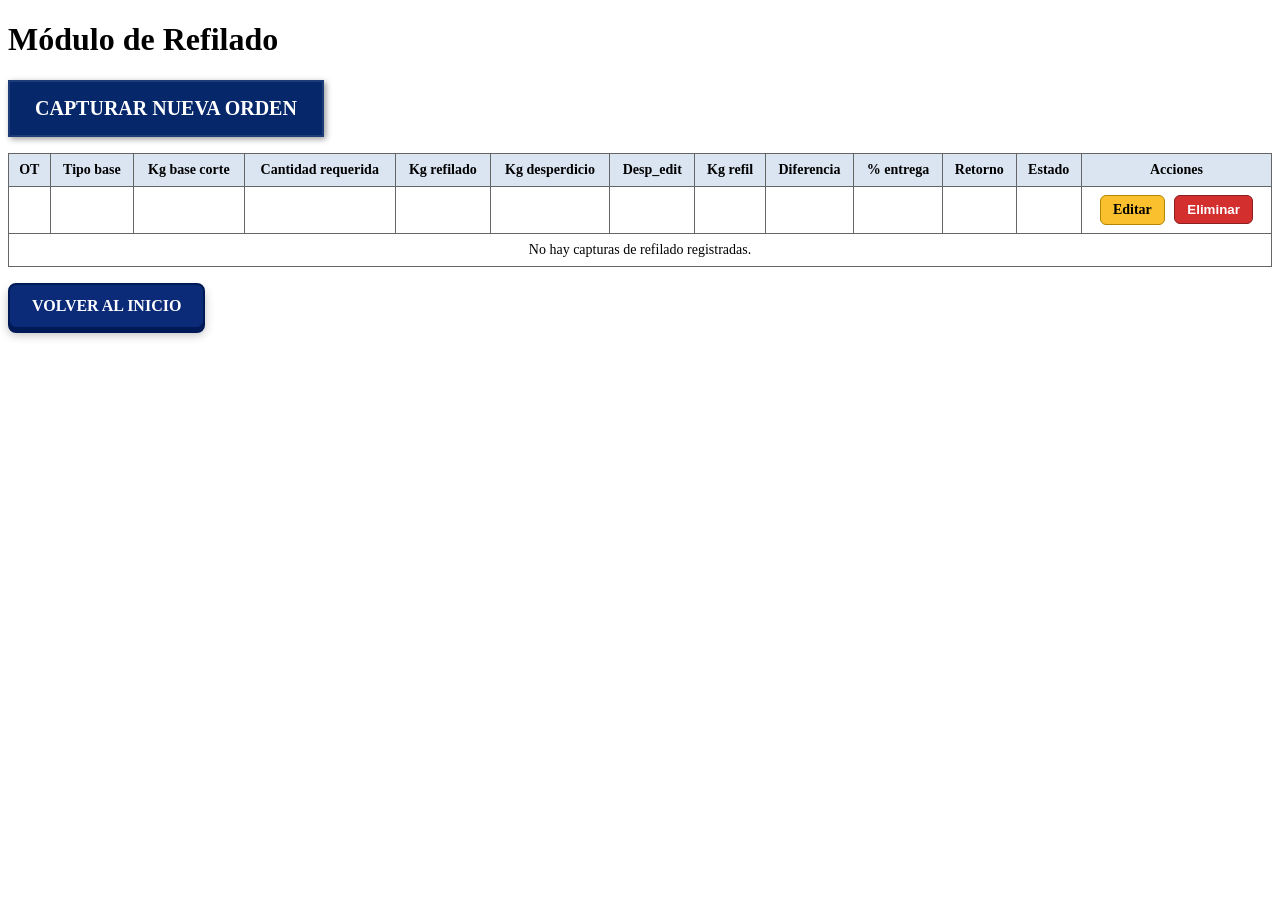
<file: src/main/resources/templates/refilado/list.html>
<!DOCTYPE html>
<html xmlns:th="http://www.thymeleaf.org">
<head>
    <meta charset="UTF-8">
    <title>Módulo Refilado</title>
    <style>
        .verde {
            background-color: #c8e6c9;
            font-weight: bold;
        }

        .amarillo {
            background-color: #fff9c4;
            font-weight: bold;
        }

        .rojo {
            background-color: #ffcdd2;
            font-weight: bold;
        }

        .tabla-estilo {
            width: 100%;
            border-collapse: collapse;
            font-size: 14px;
        }

        .tabla-estilo th {
            background-color: #dbe5f1;
            padding: 8px;
            border: 1px solid #666;
            text-align: center;
        }

        .tabla-estilo td {
            padding: 8px;
            border: 1px solid #666;
            text-align: center;
        }
    </style>
</head>
<body>
    <h1>Módulo de Refilado</h1>

    <p>
        <a th:href="@{/refilado/nueva}" style="
            display:inline-block;
            background-color:#06286b;
            color:white;
            text-decoration:none;
            padding:15px 25px;
            font-weight:bold;
            font-size:20px;
            border:2px solid #1d3c78;
            box-shadow:2px 2px 6px rgba(0,0,0,0.4);">
            CAPTURAR NUEVA ORDEN
        </a>
    </p>

    <div style="overflow-x:auto;">
        <table class="tabla-estilo">
            <thead>
                <tr>
                    <th>OT</th>
                    <th>Tipo base</th>
                    <th>Kg base corte</th>
                    <th>Cantidad requerida</th>
                    <th>Kg refilado</th>
                    <th>Kg desperdicio</th>
                    <th>Desp_edit</th>
                    <th>Kg refil</th>
                    <th>Diferencia</th>
                    <th>% entrega</th>
                    <th>Retorno</th>
                    <th>Estado</th>
                    <th>Acciones</th>
                </tr>
            </thead>
            <tbody>
                <tr th:each="r : ${refilados}">
                    <td th:text="${r.orden.ot}"></td>
                    <td th:text="${r.tipoBase}"></td>
                    <td th:text="${r.kgBaseCorte != null ? T(java.lang.String).format(T(java.util.Locale).US, '%.2f', r.kgBaseCorte) : 'Sin dato'}"></td>
                    <td th:text="${r.cantidadRequeridaot != null ? T(java.lang.String).format(T(java.util.Locale).US, '%.2f', r.cantidadRequeridaot) : 'Sin dato'}"></td>
                    <td th:text="${r.kgRefilado}"></td>
                    <td th:text="${r.kgDesperdicio}"></td>
                    <td th:text="${r.kgDesperdicioEdit != null ? T(java.lang.String).format(T(java.util.Locale).US, '%.2f', r.kgDesperdicioEdit) : '0.00'}"></td>
                    <td th:text="${r.kgRefil}"></td>
                    <td th:text="${r.difBaseVsRefiladoTotal != null ? T(java.lang.String).format(T(java.util.Locale).US, '%.2f', r.difBaseVsRefiladoTotal) : 'Sin dato'}"
                        th:class="${r.difBaseVsRefiladoTotal == null ? '' :
                                   (r.difBaseVsRefiladoTotal >= -10 and r.difBaseVsRefiladoTotal <= 10 ? 'verde' :
                                   ((r.difBaseVsRefiladoTotal >= -30 and r.difBaseVsRefiladoTotal < -10) or (r.difBaseVsRefiladoTotal > 10 and r.difBaseVsRefiladoTotal <= 30) ? 'amarillo' : 'rojo'))}">
                    </td>
                    <td th:text="${r.porcentajeEntrega != null ? T(java.lang.String).format(T(java.util.Locale).US, '%.2f', r.porcentajeEntrega) + '%' : 'Sin dato'}"
                        th:class="${r.porcentajeEntrega == null ? '' :
                                   (r.porcentajeEntrega >= 100 ? 'verde' :
                                   (r.porcentajeEntrega >= 95 and r.porcentajeEntrega < 100 ? 'amarillo' : 'rojo'))}">
                    </td>
                    <td th:text="${r.retorno != null ? T(java.lang.String).format(T(java.util.Locale).US, '%.2f', r.retorno) : 'Sin dato'}"></td>
                    <td th:text="${r.estadoProceso != null ? r.estadoProceso : 'Sin dato'}"
                        th:class="${r.estadoProceso == null ? '' :
                                   (r.estadoProceso == 'Secuencia ref completada' ? 'verde' : 'rojo')}">
                    </td>
                    <td>
                        <a th:href="@{/refilado/editar/{id}(id=${r.id})}" style="
                            display:inline-block;
                            background-color:#fbc02d;
                            color:black;
                            text-decoration:none;
                            padding:6px 12px;
                            font-weight:bold;
                            border:1px solid #b28704;
                            border-radius:6px;
                            margin-right:6px;">
                            Editar
                        </a>

                        <form th:action="@{/refilado/eliminar/{id}(id=${r.id})}" method="post" style="display:inline;">
                            <button type="submit" onclick="return confirm('¿Deseas eliminar esta captura de refilado?');"
                                    style="
                                    background-color:#d32f2f;
                                    color:white;
                                    padding:6px 12px;
                                    font-weight:bold;
                                    border:1px solid #8b1e1e;
                                    border-radius:6px;
                                    cursor:pointer;">
                                Eliminar
                            </button>
                        </form>
                    </td>
                </tr>
                <tr th:if="${#lists.isEmpty(refilados)}">
                    <td colspan="13">No hay capturas de refilado registradas.</td>
                </tr>
            </tbody>
        </table>
    </div>

    <p>
        <a th:href="@{/}" style="
            display:inline-block;
            background-color:#0b2a78;
            color:white;
            text-decoration:none;
            padding:12px 22px;
            font-weight:bold;
            border:2px solid #001a57;
            border-radius:8px;
            box-shadow:0 4px 0 #001a57, 0 6px 10px rgba(0,0,0,0.25);
            transition:0.2s;">
            VOLVER AL INICIO
        </a>
    </p>
</body>
</html>
</file>
